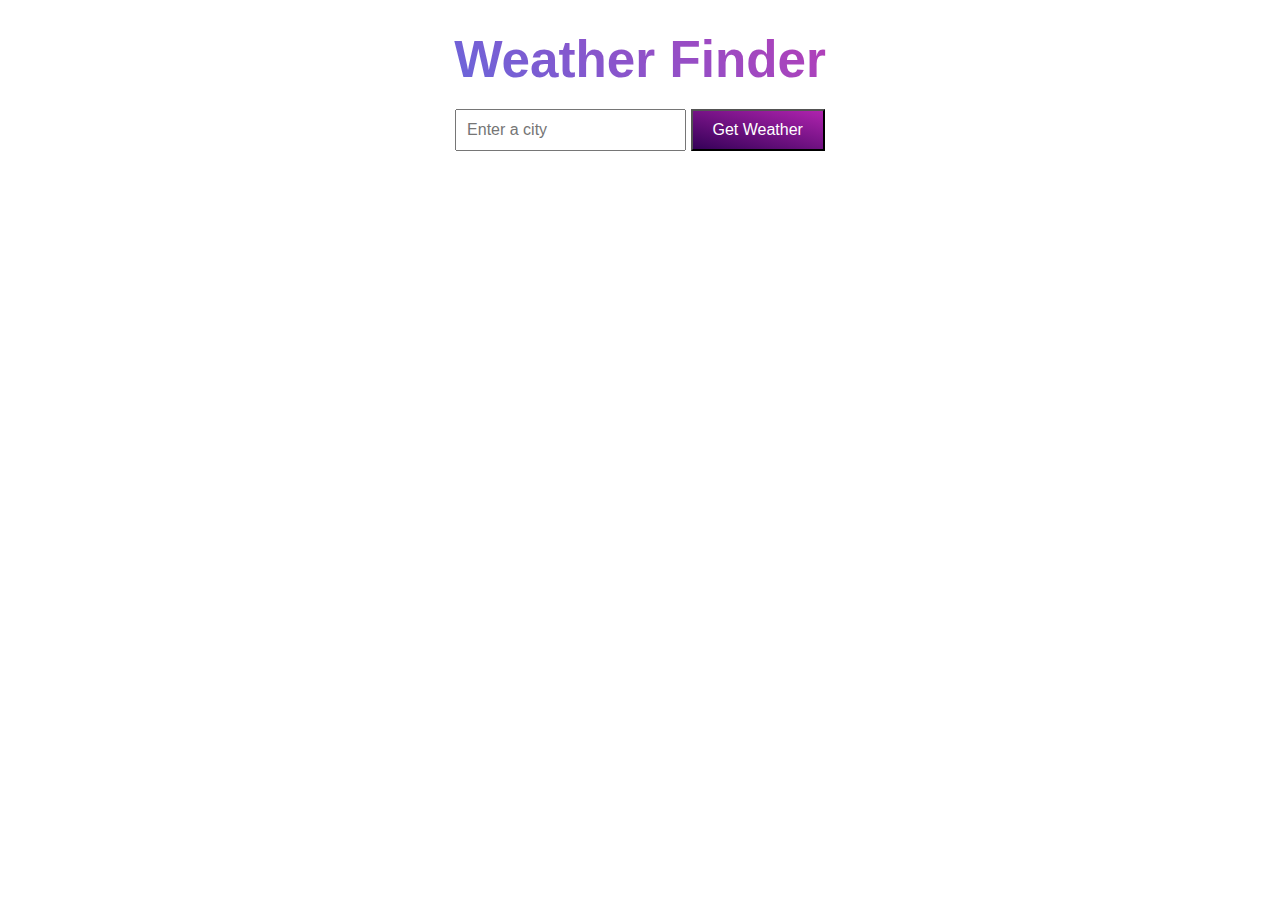
<file: Week4/index.html>
<!DOCTYPE html>
<html lang="en">
<head>
<meta charset="UTF-8">
<meta http-equiv="X-UA-Compatible" content="IE=edge">
<meta name="viewport" content="width=device-width, initial-scale=1.0">
<title>Weather Application</title>
<link rel="stylesheet" href="style.css">
</head>
<body>
<div id="weather-container">
<h1>Weather Finder</h1>
<input type="text" id="cityInput" placeholder="Enter a city">
<button id="btn">Get Weather</button>
<div id="weather-info"></div>
</div>
<script src="app.js"></script>
</body>
</html>
</file>
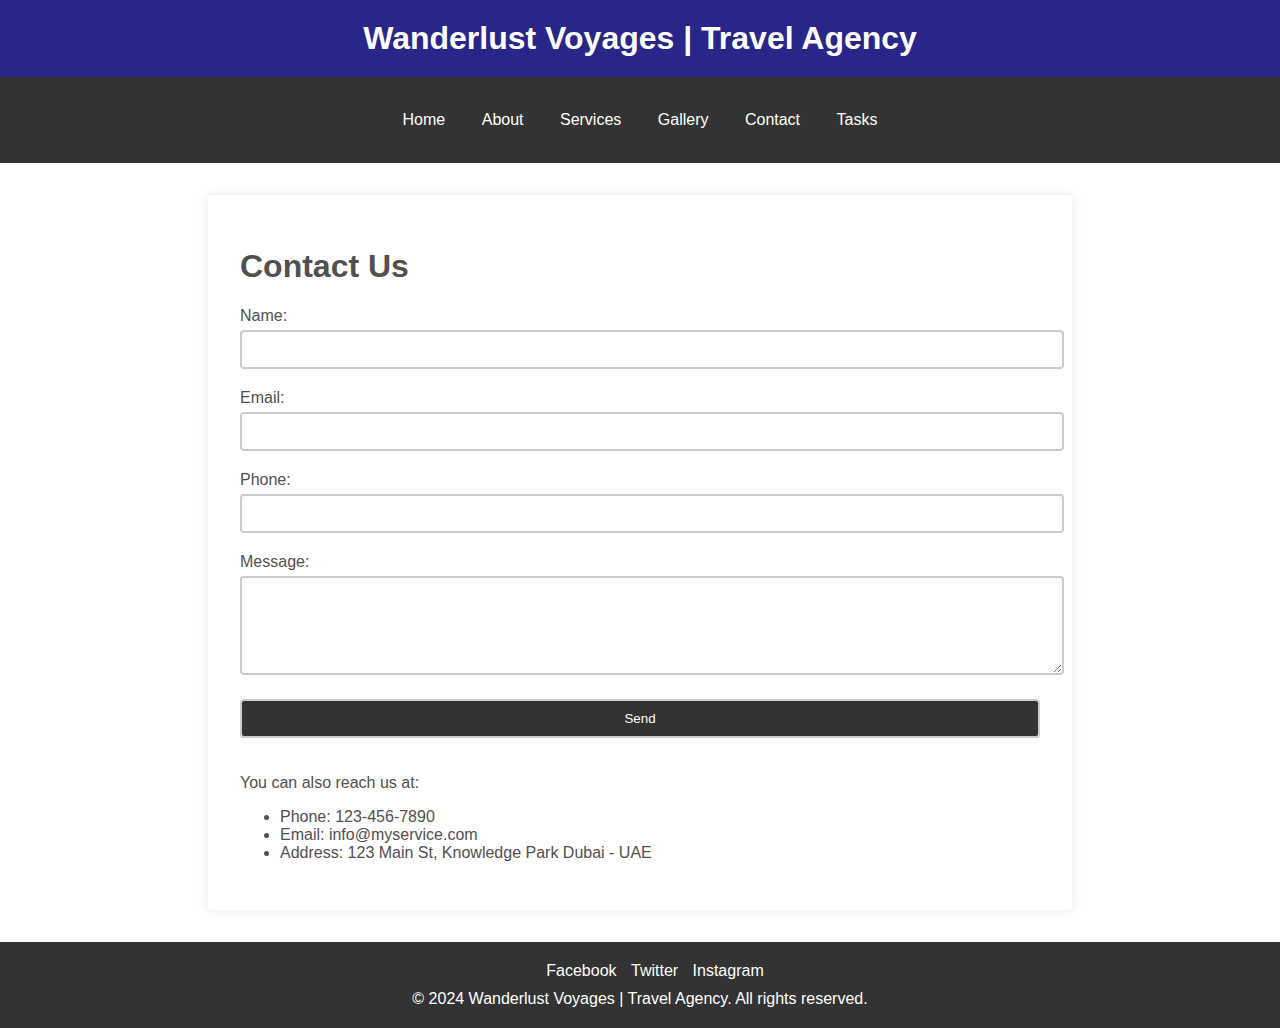
<file: contact.html>
<!DOCTYPE html>
<html lang="en">
<head>
  <meta charset="UTF-8">
  <title>Contact Us - Wanderlust Voyages</title>
  <meta name="viewport" content="width=device-width, initial-scale=1.0">
  <link rel="stylesheet" href="style.css">
  <style>
	   label {
		display: block;
		margin-bottom: 5px;
	}

	input,
	textarea {
		width: 100%;
		padding: 10px;
		margin-bottom: 20px;
		border: 2px solid #ccc;
		border-radius: 4px;
		resize: vertical;
	}

	input[type="submit"] {
		background-color: #333;
		color: #fff;
		cursor: pointer;
	}

	input[type="submit"]:hover {
		background-color: #555;
	}
  </style>
  
</head>
<body>
 <div>
  <header>
    <h1 class="headeraH1">Wanderlust Voyages | Travel Agency</h1>
	</header>
    <nav>
      <ul>
        <li><a href="index.html">Home</a></li>
        <li><a href="about.html">About</a></li>
        <li><a href="services.html">Services</a></li>
        <li><a href="gallery.html">Gallery</a></li>
        <li><a href="contact.html">Contact</a></li>
        <li><a href="tasks.html">Tasks</a></li>
    </ul>
    </nav>
  
  <main class="services">
    <h1>Contact Us</h1>
		
		<form method="post" action="#">
			<label for="name">Name:</label>
			<input type="text" id="name" name="name" required>

			<label for="email">Email:</label>
			<input type="email" id="email" name="email" required>

			<label for="phone">Phone:</label>
			<input type="tel" id="phone" name="phone">

			<label for="message">Message:</label>
			<textarea id="message" name="message" rows="5" required></textarea>

			<input type="submit" value="Send">
		</form>
		 <p>You can also reach us at:</p>
    <ul>
      <li>Phone: 123-456-7890</li>
      <li>Email: info@myservice.com</li>
      <li>Address: 123 Main St, Knowledge Park Dubai - UAE</li>
    </ul>

  </main>
  <footer>
      <ul>
        <li><a href="https://www.facebook.com/">Facebook</a></li>
        <li><a href="https://twitter.com/">Twitter</a></li>
        <li ><a href="https://www.instagram.com/">Instagram</a></li>
      </ul>
    <p >&copy; 2024 Wanderlust Voyages | Travel Agency. All rights reserved.</p>
  </footer>
  </div>
</body>
</html>
</file>
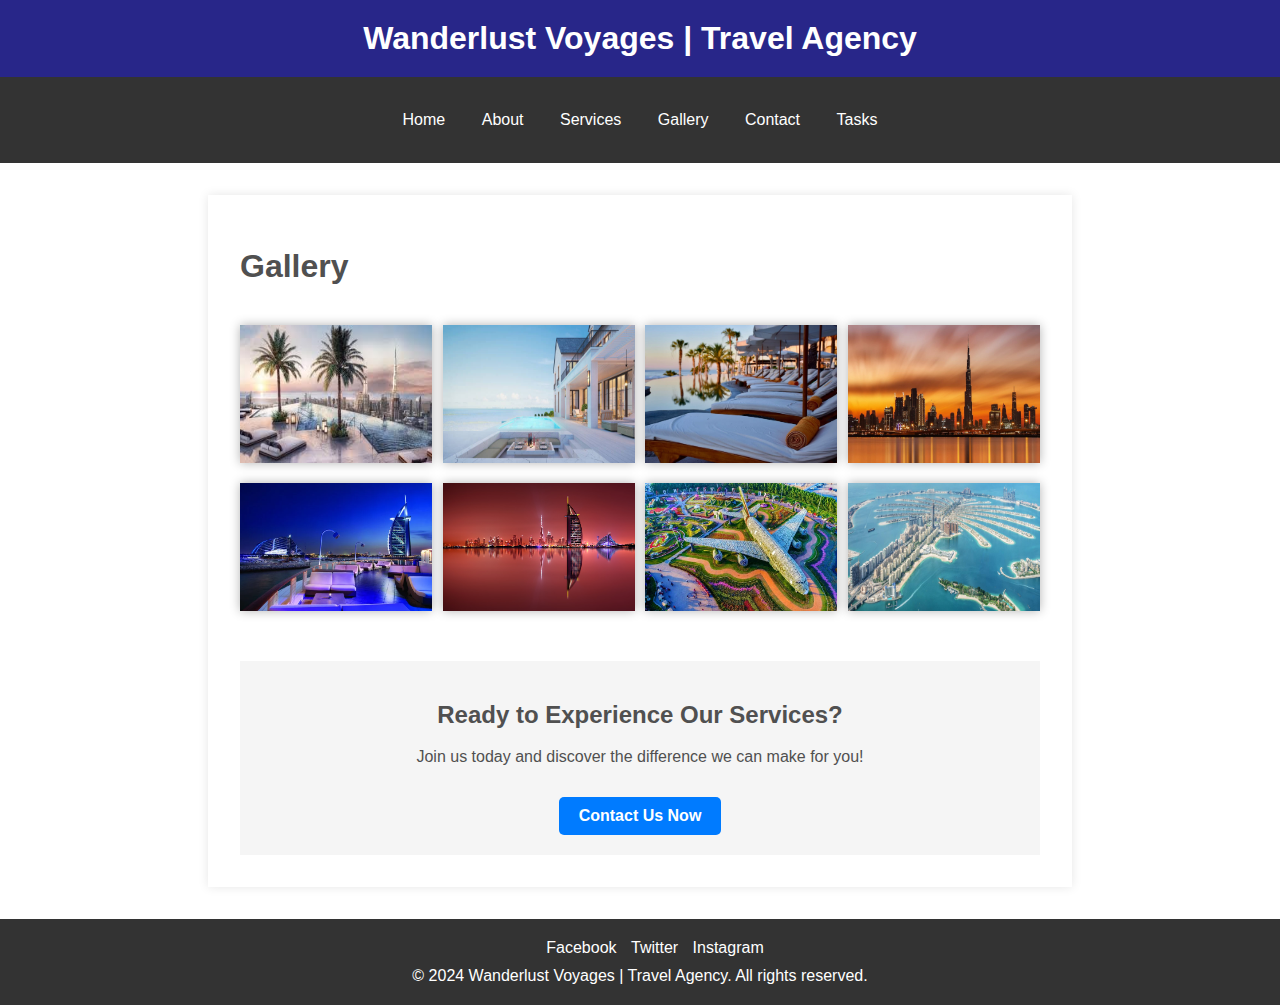
<file: gallery.html>
<!DOCTYPE html>
<html lang="en">
<head>
  <meta charset="UTF-8">
  <title>Gallery - Wanderlust Voyages</title>
  <link rel="stylesheet" href="style.css">
  <style>
   .gallery-container {
	margin: 0 auto;
	display: flex;
	flex-wrap: wrap;
	justify-content: space-between;
	margin-top: 40px;
  }

   .gallery-container img {
	width: 24%;
	margin-bottom: 20px;
	box-shadow: 0 0 10px rgba(0, 0, 0, 0.3);
  }
  </style>
  <meta name="viewport" content="width=device-width, initial-scale=1.0">
</head>
<body>
 <div>
  <header>
    <h1 class="headeraH1">Wanderlust Voyages | Travel Agency</h1>
	</header>
    <nav>
      <ul>
        <li><a href="index.html">Home</a></li>
        <li><a href="about.html">About</a></li>
        <li><a href="services.html">Services</a></li>
        <li><a href="gallery.html">Gallery</a></li>
        <li><a href="contact.html">Contact</a></li>
        <li><a href="tasks.html">Tasks</a></li>
    </ul>
    </nav>
  
  <main class="services">
      <h1>Gallery</h1>

		<div class="gallery-container">
			<img src="images/1.jpeg" alt="Spa Image 1">
			<img src="images/2.jpeg" alt="Spa Image 2">
			<img src="images/3.jpeg" alt="Spa Image 3">
			<img src="images/4.jpeg" alt="Spa Image 4">
			<img src="images/5.jpeg" alt="Spa Image 5">
			<img src="images/6.jpeg" alt="Spa Image 6">
			<img src="images/7.jpeg" alt="Spa Image 7">
			<img src="images/8.jpeg" alt="Spa Image 7">
		</div>
   <!-- Call to Action -->
   <section class="cta-container">
    <h2>Ready to Experience Our Services?</h2>
    <p>Join us today and discover the difference we can make for you!</p>
    <a href="contact.html" class="cta-button">Contact Us Now</a>
  </section>

  </main>
  <footer>
      <ul>
        <li><a href="https://www.facebook.com/">Facebook</a></li>
        <li><a href="https://twitter.com/">Twitter</a></li>
        <li ><a href="https://www.instagram.com/">Instagram</a></li>
      </ul>
    <p >&copy; 2024 Wanderlust Voyages | Travel Agency. All rights reserved.</p>
  </footer>
 </div>
</body>
</html>
</file>
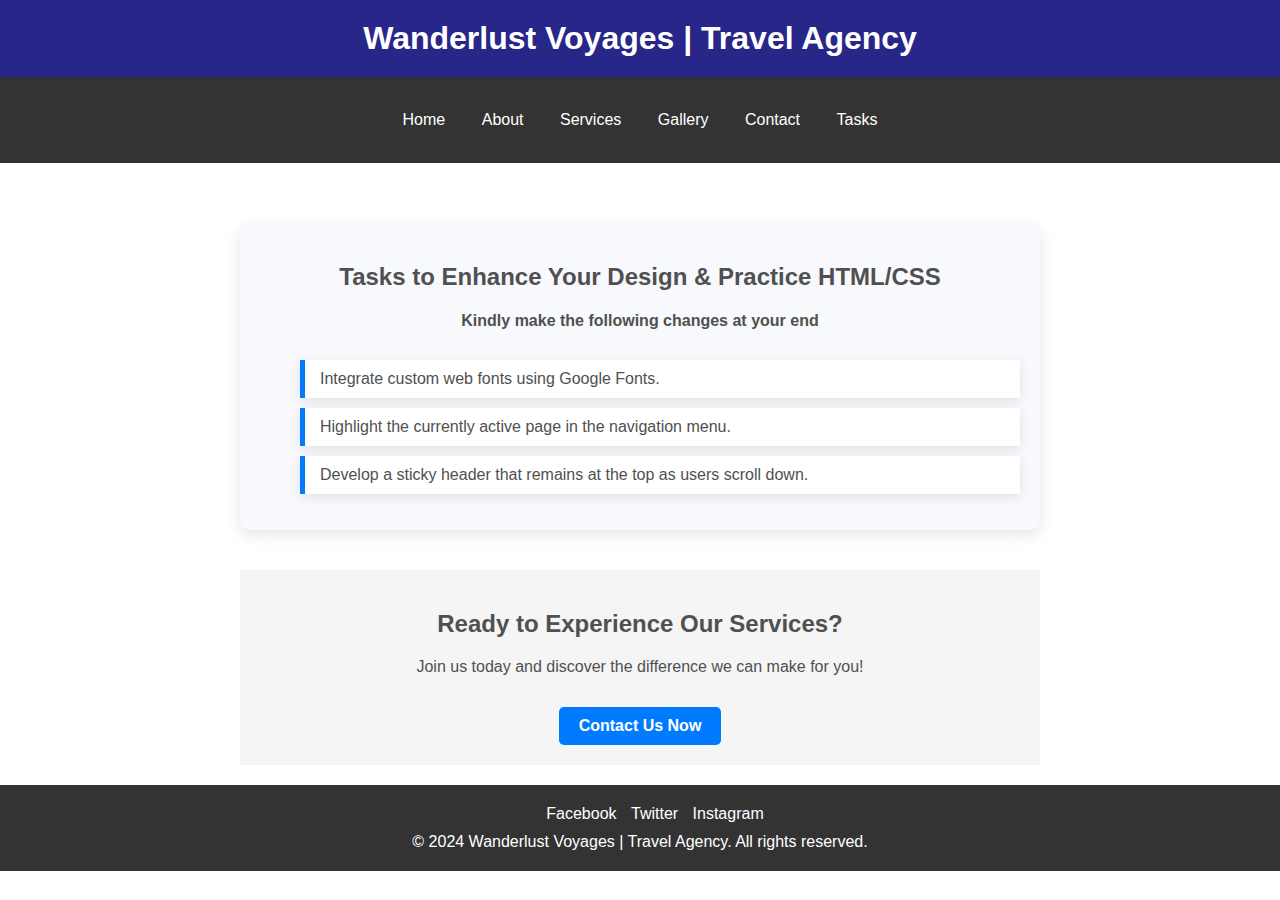
<file: tasks.html>
<!DOCTYPE html>
<html lang="en">
<head>
    <meta charset="UTF-8">
    <title>Tasks - Wanderlust Voyages</title>
    <meta name="viewport" content="width=device-width, initial-scale=1.0">
    <link rel="stylesheet" href="style.css">
    <style>
        .tasks-container {
            background-color: #f7f9fc;
            padding: 20px;
            border-radius: 10px;
            box-shadow: 0 5px 15px rgba(0, 0, 0, 0.1);
            max-width: 800px;
            margin: 40px auto;
        }

        .task-item {
            background-color: #ffffff;
            padding: 10px 15px;
            margin-bottom: 10px;
            border-left: 5px solid #007BFF;
            box-shadow: 0 3px 10px rgba(0, 0, 0, 0.1);
            transition: transform 0.2s;
            list-style-type: none;  /* This will hide the bullet point */
        }

        .task-item:hover {
            transform: translateX(10px);
        }

        .task-header {
            text-align: center;
            margin-bottom: 30px;
        }

    </style>
</head>
<body>
<div>
    <header>
        <h1 class="headeraH1">Wanderlust Voyages | Travel Agency</h1>
    </header>

    
    <nav>
        <ul>
            <li><a href="index.html">Home</a></li>
            <li><a href="about.html">About</a></li>
            <li><a href="services.html">Services</a></li>
            <li><a href="gallery.html">Gallery</a></li>
            <li><a href="contact.html">Contact</a></li>
            <li><a href="tasks.html">Tasks</a></li>
        </ul>
    </nav>

    <main>
        <div class="tasks-container">
            <div class="task-header">
                <h2>Tasks to Enhance Your Design & Practice HTML/CSS</h2>
                <h4>Kindly make the following changes at your end </h4>
            </div>
            <ul>
                <li class="task-item">Integrate custom web fonts using Google Fonts.</li>
                <li class="task-item">Highlight the currently active page in the navigation menu.</li>
                <li class="task-item">Develop a sticky header that remains at the top as users scroll down.</li>
            </ul>
        </div>

        <!-- Call to Action -->
      <section class="cta-container">
        <h2>Ready to Experience Our Services?</h2>
        <p>Join us today and discover the difference we can make for you!</p>
        <a href="contact.html" class="cta-button">Contact Us Now</a>
      </section>
    
    </main>

    <!-- Footer Section -->
    <footer>
        <ul>
          <li><a href="https://www.facebook.com/">Facebook</a></li>
          <li><a href="https://twitter.com/">Twitter</a></li>
          <li><a href="https://www.instagram.com/">Instagram</a></li>
        </ul>
        <p>&copy; 2024 Wanderlust Voyages | Travel Agency. All rights reserved.</p>
      </footer>
</div>
</body>
</html>
</file>
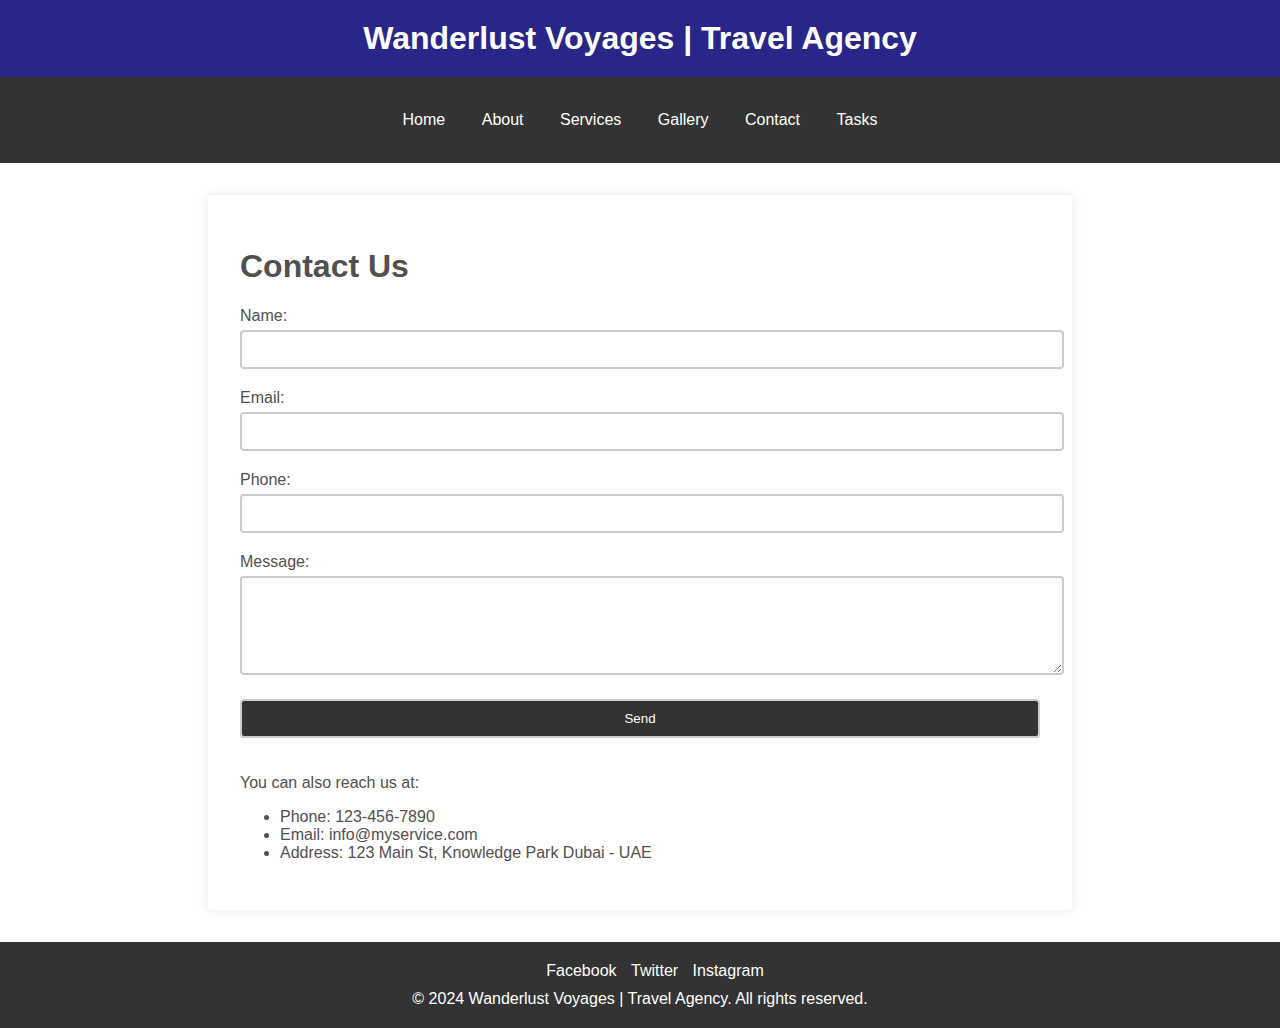
<file: Week1/contact.html>
<!DOCTYPE html>
<html lang="en">
<head>
  <meta charset="UTF-8">
  <title>Contact Us - Wanderlust Voyages</title>
  <meta name="viewport" content="width=device-width, initial-scale=1.0">
  <link rel="stylesheet" href="style.css">
  <style>
	   label {
		display: block;
		margin-bottom: 5px;
	}

	input,
	textarea {
		width: 100%;
		padding: 10px;
		margin-bottom: 20px;
		border: 2px solid #ccc;
		border-radius: 4px;
		resize: vertical;
	}

	input[type="submit"] {
		background-color: #333;
		color: #fff;
		cursor: pointer;
	}

	input[type="submit"]:hover {
		background-color: #555;
	}
  </style>
  
</head>
<body>
 <div>
  <header>
    <h1 class="headeraH1">Wanderlust Voyages | Travel Agency</h1>
	</header>
    <nav>
      <ul>
        <li><a href="index.html">Home</a></li>
        <li><a href="about.html">About</a></li>
        <li><a href="services.html">Services</a></li>
        <li><a href="gallery.html">Gallery</a></li>
        <li><a href="contact.html">Contact</a></li>
        <li><a href="tasks.html">Tasks</a></li>
    </ul>
    </nav>
  
  <main class="services">
    <h1>Contact Us</h1>
		
		<form method="post" action="#">
			<label for="name">Name:</label>
			<input type="text" id="name" name="name" required>

			<label for="email">Email:</label>
			<input type="email" id="email" name="email" required>

			<label for="phone">Phone:</label>
			<input type="tel" id="phone" name="phone">

			<label for="message">Message:</label>
			<textarea id="message" name="message" rows="5" required></textarea>

			<input type="submit" value="Send">
		</form>
		 <p>You can also reach us at:</p>
    <ul>
      <li>Phone: 123-456-7890</li>
      <li>Email: info@myservice.com</li>
      <li>Address: 123 Main St, Knowledge Park Dubai - UAE</li>
    </ul>

  </main>
  <footer>
      <ul>
        <li><a href="https://www.facebook.com/">Facebook</a></li>
        <li><a href="https://twitter.com/">Twitter</a></li>
        <li ><a href="https://www.instagram.com/">Instagram</a></li>
      </ul>
    <p >&copy; 2024 Wanderlust Voyages | Travel Agency. All rights reserved.</p>
  </footer>
  </div>
</body>
</html>
</file>
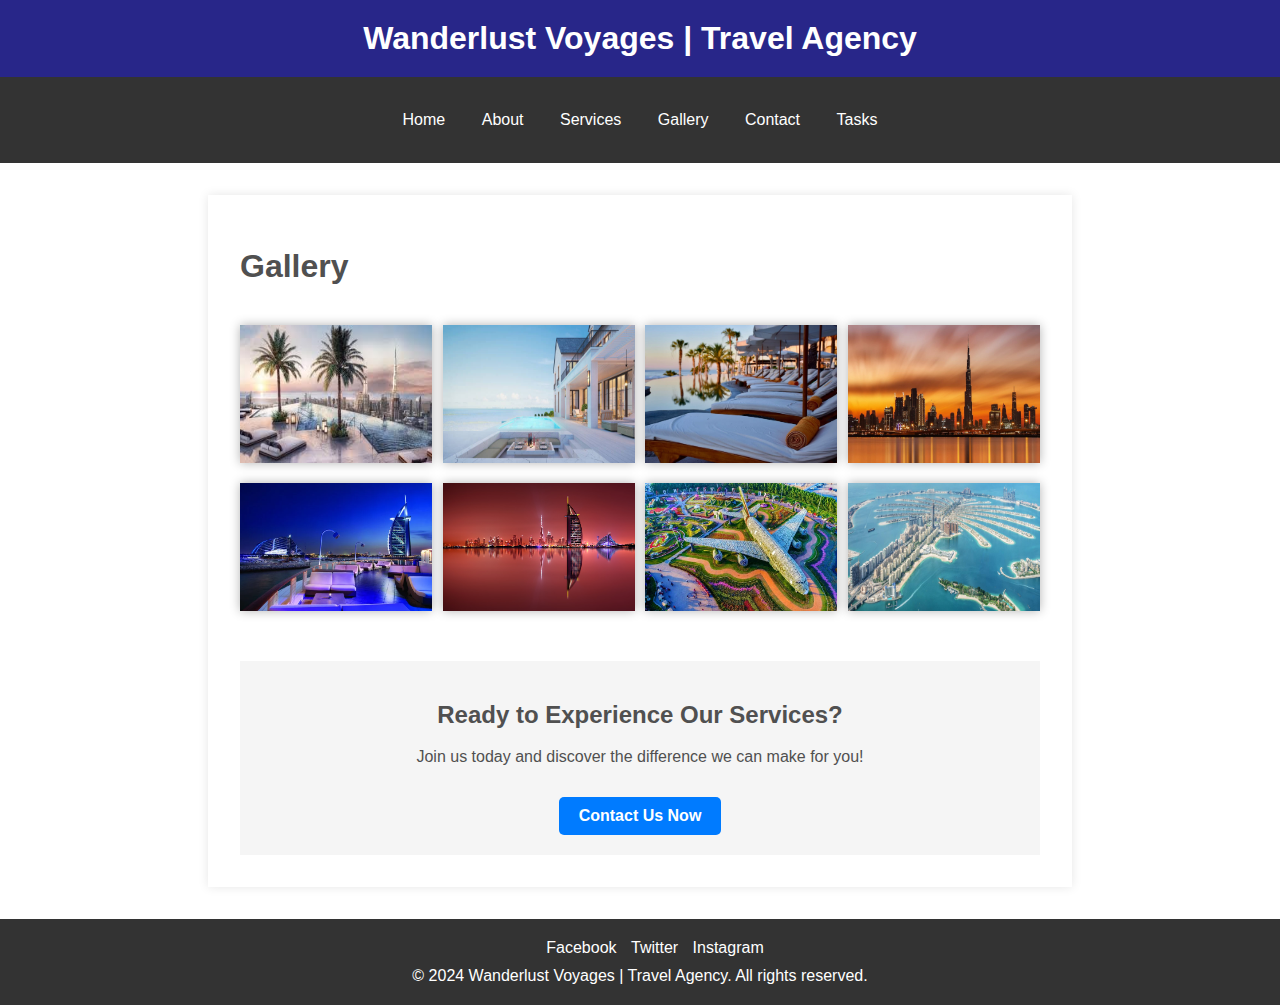
<file: Week1/gallery.html>
<!DOCTYPE html>
<html lang="en">
<head>
  <meta charset="UTF-8">
  <title>Gallery - Wanderlust Voyages</title>
  <link rel="stylesheet" href="style.css">
  <style>
   .gallery-container {
	margin: 0 auto;
	display: flex;
	flex-wrap: wrap;
	justify-content: space-between;
	margin-top: 40px;
  }

   .gallery-container img {
	width: 24%;
	margin-bottom: 20px;
	box-shadow: 0 0 10px rgba(0, 0, 0, 0.3);
  }
  </style>
  <meta name="viewport" content="width=device-width, initial-scale=1.0">
</head>
<body>
 <div>
  <header>
    <h1 class="headeraH1">Wanderlust Voyages | Travel Agency</h1>
	</header>
    <nav>
      <ul>
        <li><a href="index.html">Home</a></li>
        <li><a href="about.html">About</a></li>
        <li><a href="services.html">Services</a></li>
        <li><a href="gallery.html">Gallery</a></li>
        <li><a href="contact.html">Contact</a></li>
        <li><a href="tasks.html">Tasks</a></li>
    </ul>
    </nav>
  
  <main class="services">
      <h1>Gallery</h1>

		<div class="gallery-container">
			<img src="images/1.jpeg" alt="Spa Image 1">
			<img src="images/2.jpeg" alt="Spa Image 2">
			<img src="images/3.jpeg" alt="Spa Image 3">
			<img src="images/4.jpeg" alt="Spa Image 4">
			<img src="images/5.jpeg" alt="Spa Image 5">
			<img src="images/6.jpeg" alt="Spa Image 6">
			<img src="images/7.jpeg" alt="Spa Image 7">
			<img src="images/8.jpeg" alt="Spa Image 7">
		</div>
   <!-- Call to Action -->
   <section class="cta-container">
    <h2>Ready to Experience Our Services?</h2>
    <p>Join us today and discover the difference we can make for you!</p>
    <a href="contact.html" class="cta-button">Contact Us Now</a>
  </section>

  </main>
  <footer>
      <ul>
        <li><a href="https://www.facebook.com/">Facebook</a></li>
        <li><a href="https://twitter.com/">Twitter</a></li>
        <li ><a href="https://www.instagram.com/">Instagram</a></li>
      </ul>
    <p >&copy; 2024 Wanderlust Voyages | Travel Agency. All rights reserved.</p>
  </footer>
 </div>
</body>
</html>
</file>
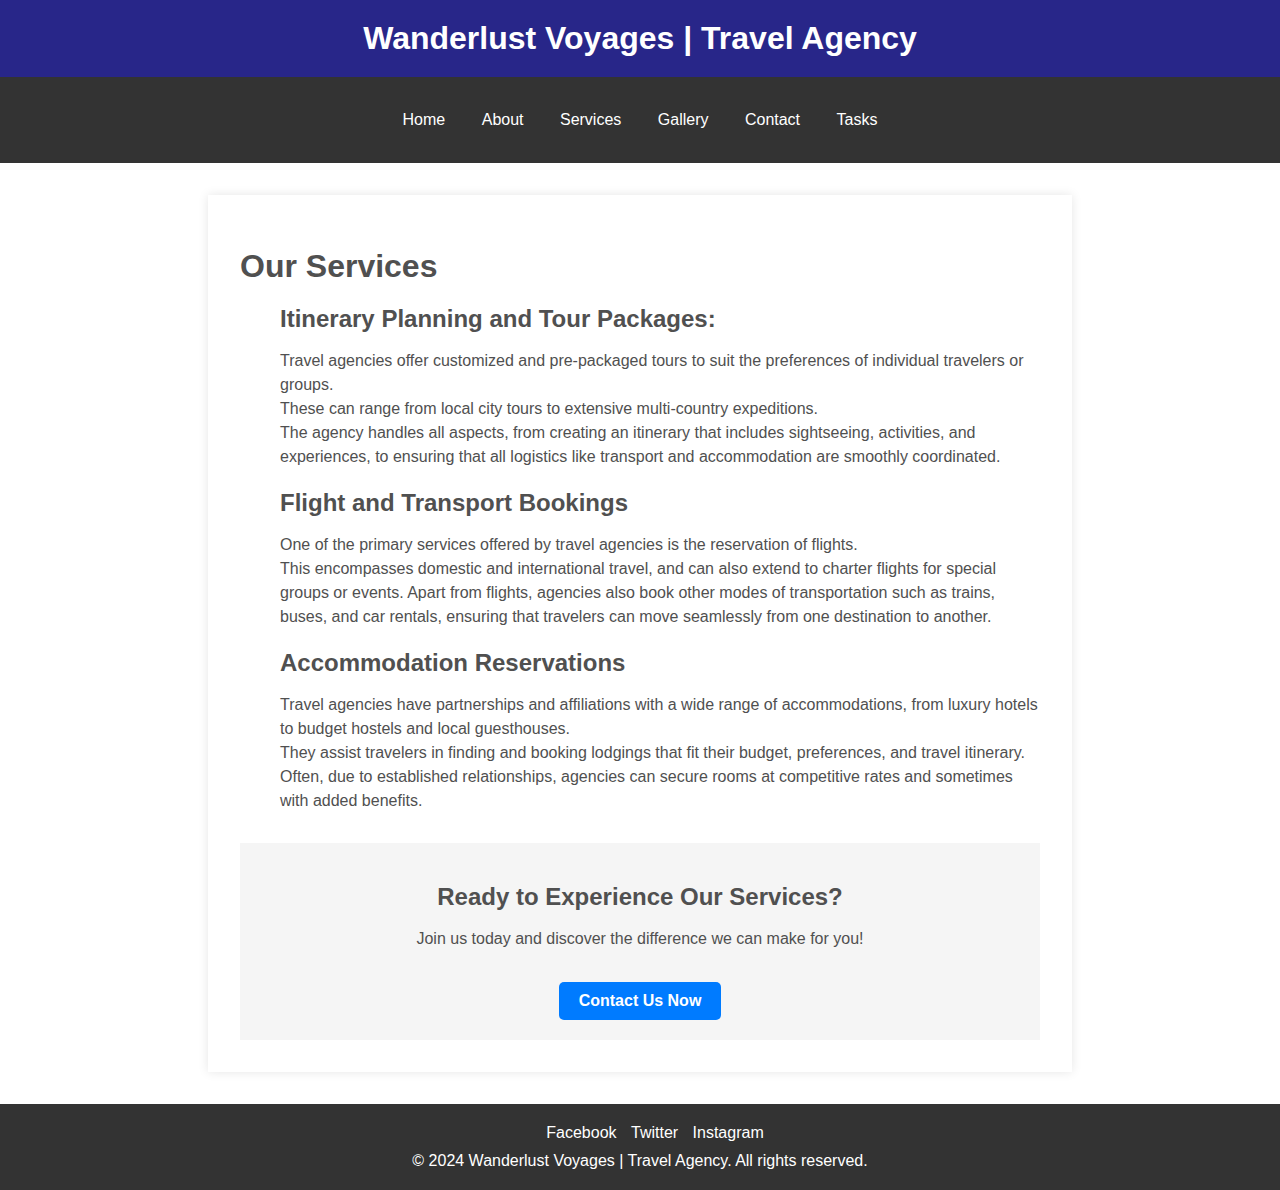
<file: Week1/services.html>
<!DOCTYPE html>
<html lang="en">
<head>
  <meta charset="UTF-8">
  <title>Services - Wanderlust Voyages</title>
  <meta name="viewport" content="width=device-width, initial-scale=1.0">
  <link rel="stylesheet" href="style.css">
  <style>
   
	.services h1 {
	   font-size: 2rem;
	   margin-bottom: 1rem;
	}

	.services ul {
	   list-style: none;
	}

	.services li {
	   margin-bottom: 2rem;
	}

	.services h2 {
	   font-size: 1.5rem;
	   margin-bottom: 1rem;
	}

	.services p {
	   line-height: 1.5;
	   margin-bottom: 1rem;
	}

	.services ul li {
	   margin-top: 0.5rem;
	   margin-bottom: 0.5rem;
	}
		.services ul li:first-of-type {
	   margin-top: 1rem;
	}

	.services ul li:last-of-type {
	   margin-bottom: 1rem;
	}
   
  </style>
  
  
 
  
</head>
<body>
 <div>
  <header>
    <h1 class="headeraH1">Wanderlust Voyages | Travel Agency</h1>
	</header>
    <nav>
      <ul>
         <li><a href="index.html">Home</a></li>
         <li><a href="about.html">About</a></li>
         <li><a href="services.html">Services</a></li>
         <li><a href="gallery.html">Gallery</a></li>
         <li><a href="contact.html">Contact</a></li>
         <li><a href="tasks.html">Tasks</a></li>
     </ul>
    </nav>
  
  <main class="services">
   <h1>Our Services</h1>
      <ul>
         <li>
            <h2>Itinerary Planning and Tour Packages:</h2>
            <p>Travel agencies offer customized and pre-packaged tours to suit the preferences of individual travelers or groups. <br>
               These can range from local city tours to extensive multi-country expeditions. <br>
               The agency handles all aspects, from creating an itinerary that includes sightseeing, activities, and experiences, to ensuring that all logistics like transport and accommodation are smoothly coordinated.</p>
            
         </li>
         <li>
            <h2>Flight and Transport Bookings</h2>
            <p>One of the primary services offered by travel agencies is the reservation of flights. <br>
               This encompasses domestic and international travel, and can also extend to charter flights for special groups or events. Apart from flights, agencies also book other modes of transportation such as trains, buses, and car rentals, ensuring that travelers can move seamlessly from one destination to another.
            </p>
            
         </li>
         <li>
            <h2>Accommodation Reservations</h2>
            <p>Travel agencies have partnerships and affiliations with a wide range of accommodations, from luxury hotels to budget hostels and local guesthouses. 
               <br>They assist travelers in finding and booking lodgings that fit their budget, preferences, and travel itinerary. Often, due to established relationships, agencies can secure rooms at competitive rates and sometimes with added benefits.

            </p>
            
         </li>
      </ul>

      <!-- Call to Action Section -->
<div class="cta-container">
   <h2>Ready to Experience Our Services?</h2>
   <p>Join us today and discover the difference we can make for you!</p>
   <a href="contact.html" class="cta-button">Contact Us Now</a>
</div>

  </main>
  <footer>
      <ul>
        <li><a href="https://www.facebook.com/">Facebook</a></li>
        <li><a href="https://twitter.com/">Twitter</a></li>
        <li ><a href="https://www.instagram.com/">Instagram</a></li>
      </ul>
    <p >&copy; 2024 Wanderlust Voyages | Travel Agency. All rights reserved.</p>
  </footer>
  </div>
</body>
</html>
</file>
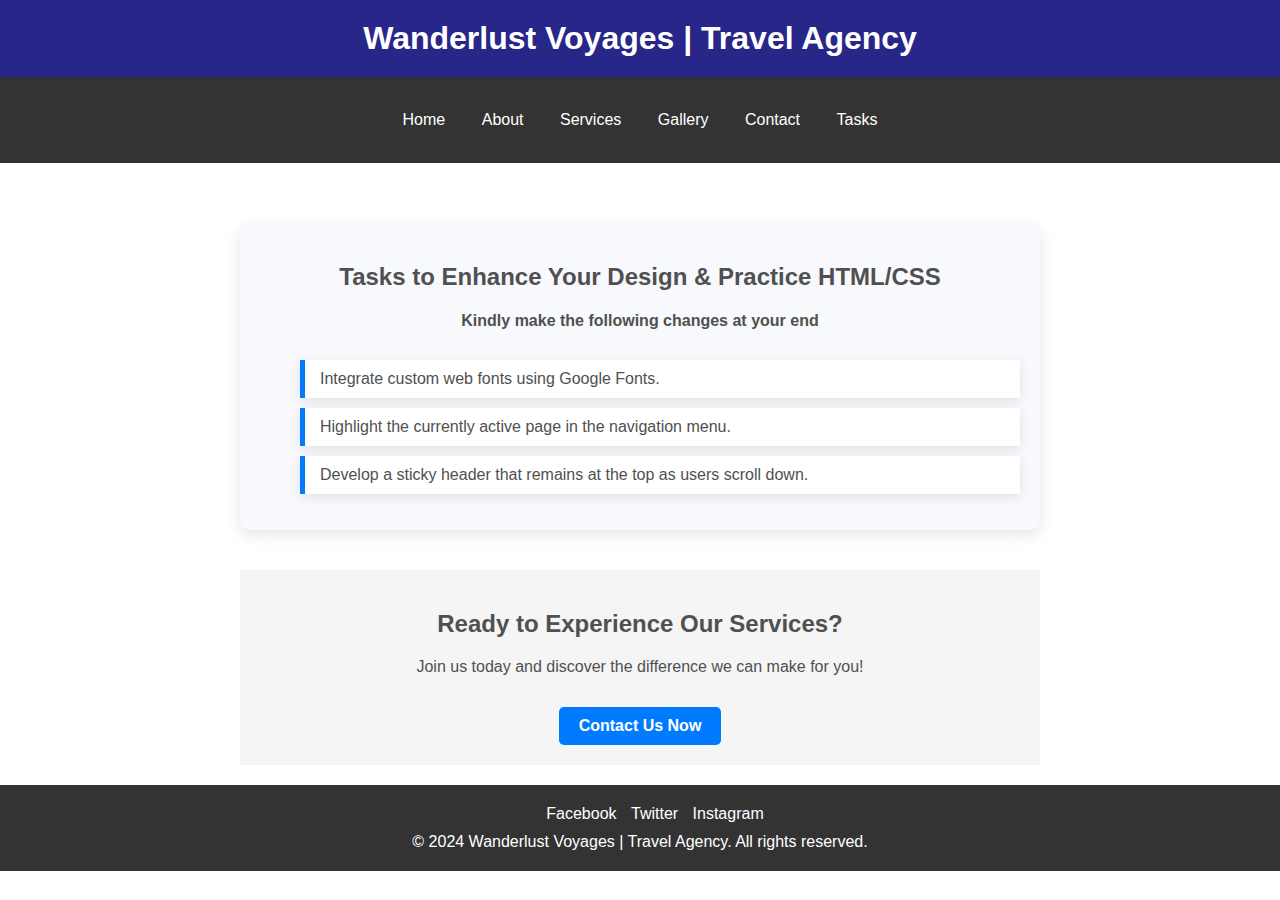
<file: Week1/tasks.html>
<!DOCTYPE html>
<html lang="en">
<head>
    <meta charset="UTF-8">
    <title>Tasks - Wanderlust Voyages</title>
    <meta name="viewport" content="width=device-width, initial-scale=1.0">
    <link rel="stylesheet" href="style.css">
    <style>
        .tasks-container {
            background-color: #f7f9fc;
            padding: 20px;
            border-radius: 10px;
            box-shadow: 0 5px 15px rgba(0, 0, 0, 0.1);
            max-width: 800px;
            margin: 40px auto;
        }

        .task-item {
            background-color: #ffffff;
            padding: 10px 15px;
            margin-bottom: 10px;
            border-left: 5px solid #007BFF;
            box-shadow: 0 3px 10px rgba(0, 0, 0, 0.1);
            transition: transform 0.2s;
            list-style-type: none;  /* This will hide the bullet point */
        }

        .task-item:hover {
            transform: translateX(10px);
        }

        .task-header {
            text-align: center;
            margin-bottom: 30px;
        }

    </style>
</head>
<body>
<div>
    <header>
        <h1 class="headeraH1">Wanderlust Voyages | Travel Agency</h1>
    </header>

    
    <nav>
        <ul>
            <li><a href="index.html">Home</a></li>
            <li><a href="about.html">About</a></li>
            <li><a href="services.html">Services</a></li>
            <li><a href="gallery.html">Gallery</a></li>
            <li><a href="contact.html">Contact</a></li>
            <li><a href="tasks.html">Tasks</a></li>
        </ul>
    </nav>

    <main>
        <div class="tasks-container">
            <div class="task-header">
                <h2>Tasks to Enhance Your Design & Practice HTML/CSS</h2>
                <h4>Kindly make the following changes at your end </h4>
            </div>
            <ul>
                <li class="task-item">Integrate custom web fonts using Google Fonts.</li>
                <li class="task-item">Highlight the currently active page in the navigation menu.</li>
                <li class="task-item">Develop a sticky header that remains at the top as users scroll down.</li>
            </ul>
        </div>

        <!-- Call to Action -->
      <section class="cta-container">
        <h2>Ready to Experience Our Services?</h2>
        <p>Join us today and discover the difference we can make for you!</p>
        <a href="contact.html" class="cta-button">Contact Us Now</a>
      </section>
    
    </main>

    <!-- Footer Section -->
    <footer>
        <ul>
          <li><a href="https://www.facebook.com/">Facebook</a></li>
          <li><a href="https://twitter.com/">Twitter</a></li>
          <li><a href="https://www.instagram.com/">Instagram</a></li>
        </ul>
        <p>&copy; 2024 Wanderlust Voyages | Travel Agency. All rights reserved.</p>
      </footer>
</div>
</body>
</html>
</file>
<file: Week4/style.css>
body {
    font-family: Helvetica, sans-serif, sans-serif;
    }
    header {
    text-align: center;
    margin-top: 50px;
    }
    #cityInput {
    padding: 10px;
    font-size: 16px;
    }
    button {
    padding: 10px 20px;
    font-size: 16px;
    background: linear-gradient(15deg, #350158, #af23ae);
    color: #ffffff;
    font-size: 1rem;
    cursor: pointer;
    transition: background-color 0.3s;
    }
    #weather-container {
    margin-top: 30px;   
    text-align: center;
    }
    #weather-container h1 {
    font-size: 3.2em;
    font-weight: bold;
    background: linear-gradient(45deg, #1e90ff, #ff1493);
    -webkit-background-clip: text;
    -webkit-text-fill-color: transparent;
    background-clip: text;
    text-align: center;
    margin: 20px 0;
    }
    #weather-container p {
    font-size: 1.2em;
    font-weight: bold;
    background: linear-gradient(45deg, #160817, #8b0285);
    -webkit-background-clip: text;
    -webkit-text-fill-color: transparent;
    background-clip: text;
    margin: 20px 0; 
    }
</file>
<file: style.css>
/* Reset Styles */
body {
    margin: 0;
    padding: 0;
    font-family: Arial, sans-serif;
    color: #505050;
}

/* Header Styles */
header {
    background-color: #282689;
    color: #fff;
    text-align: center;
    padding: 20px;
}

.headeraH1 {
    margin: 0;
}

.banner {
    width: 100%;
    overflow: hidden;
}

.banner img {
    width: 100%;
    height: auto;
    display: block;
}


/* Navigation Styles */
nav ul {
    background-color: #333;
    color: #fff;
    text-align: center;
    list-style-type: none;
    margin: 0;
    padding: 20px;
}

nav li {
    display: inline-block;
}

nav a {
    display: block;
    color: #fff;
    text-align: center;
    padding: 14px 16px;
    text-decoration: none;
    transition: background-color 0.3s;  /* Smooth transition for hover effect */
}

nav a:hover {
    background-color: #505050;  /* Darker shade for hover */
}

/* Banner Styles */
.banner-container {
    display: flex;
    justify-content: center;
    align-items: center;
    height: auto;
    width: 100%;
    overflow: hidden;
}

.centered-banner {
    padding: 30px;
    max-width: 80%;
    height: auto;
}

/* Main Content Styles */
main {
    max-width: 800px;
    margin: 0 auto;
    padding: 20px;
}

.services {
    margin: 2rem auto;
    padding: 2rem;
    background-color: #fff;
    box-shadow: 0 0 10px rgba(0,0,0,0.1);
}

main h3 {
    margin-top: 20px;
}

/* Service Columns */
.services-container {
    display: flex;
    justify-content: center;
    flex-wrap: wrap;
    gap: 20px;
}

.service-column {
    flex-basis: calc(25% - 20px);
    max-width: calc(25% - 20px);
    display: flex;
    flex-direction: column;
    align-items: center;
    text-align: center;
}

.service-column img {
    width: 180px;
    height: auto;
    margin-bottom: 10px;
}

.service-column h3 {
    margin-bottom: 5px;
}

/* Media Queries for Responsiveness */
@media (max-width: 800px) {
    .service-column {
        flex-basis: calc(50% - 20px);
        max-width: calc(50% - 20px);
    }
}

@media (max-width: 700px) {
    .service-column {
        flex-basis: 100%;
        max-width: 100%;
    }
}

/* Call to Action Styles */
.cta-container {
    text-align: center;
    padding: 20px;
    background-color: #f5f5f5;
    margin-top: 30px;
}

.cta-button {
    display: inline-block;
    padding: 10px 20px;
    background-color: #007BFF;
    color: #ffffff;
    text-decoration: none;
    border-radius: 5px;
    font-weight: bold;
    margin-top: 15px;
    transition: background-color 0.3s;
}

.cta-button:hover {
    background-color: #0056b3;
}

/* Footer Styles */
footer {
    background-color: #333;
    color: #fff;
    text-align: center;
    padding: 20px;
}

footer ul {
    margin: 0;
}

footer li {
    display: inline-block;
    margin-right: 10px;
}

footer a {
    color: #fff;
    text-decoration: none;
    transition: color 0.3s;  /* Smooth transition for hover effect */
}

footer a:hover {
    color: #b3b3b3;  /* Lighter color on hover */
}

footer p {
    margin: 10px 0 0;
}
</file>
<file: Week1/style.css>
/* Reset Styles */
body {
    margin: 0;
    padding: 0;
    font-family: Arial, sans-serif;
    color: #505050;
}

/* Header Styles */
header {
    background-color: #282689;
    color: #fff;
    text-align: center;
    padding: 20px;
}

.headeraH1 {
    margin: 0;
}

.banner {
    width: 100%;
    overflow: hidden;
}

.banner img {
    width: 100%;
    height: auto;
    display: block;
}


/* Navigation Styles */
nav ul {
    background-color: #333;
    color: #fff;
    text-align: center;
    list-style-type: none;
    margin: 0;
    padding: 20px;
}

nav li {
    display: inline-block;
}

nav a {
    display: block;
    color: #fff;
    text-align: center;
    padding: 14px 16px;
    text-decoration: none;
    transition: background-color 0.3s;  /* Smooth transition for hover effect */
}

nav a:hover {
    background-color: #505050;  /* Darker shade for hover */
}

/* Banner Styles */
.banner-container {
    display: flex;
    justify-content: center;
    align-items: center;
    height: auto;
    width: 100%;
    overflow: hidden;
}

.centered-banner {
    padding: 30px;
    max-width: 80%;
    height: auto;
}

/* Main Content Styles */
main {
    max-width: 800px;
    margin: 0 auto;
    padding: 20px;
}

.services {
    margin: 2rem auto;
    padding: 2rem;
    background-color: #fff;
    box-shadow: 0 0 10px rgba(0,0,0,0.1);
}

main h3 {
    margin-top: 20px;
}

/* Service Columns */
.services-container {
    display: flex;
    justify-content: center;
    flex-wrap: wrap;
    gap: 20px;
}

.service-column {
    flex-basis: calc(25% - 20px);
    max-width: calc(25% - 20px);
    display: flex;
    flex-direction: column;
    align-items: center;
    text-align: center;
}

.service-column img {
    width: 180px;
    height: auto;
    margin-bottom: 10px;
}

.service-column h3 {
    margin-bottom: 5px;
}

/* Media Queries for Responsiveness */
@media (max-width: 800px) {
    .service-column {
        flex-basis: calc(50% - 20px);
        max-width: calc(50% - 20px);
    }
}

@media (max-width: 700px) {
    .service-column {
        flex-basis: 100%;
        max-width: 100%;
    }
}

/* Call to Action Styles */
.cta-container {
    text-align: center;
    padding: 20px;
    background-color: #f5f5f5;
    margin-top: 30px;
}

.cta-button {
    display: inline-block;
    padding: 10px 20px;
    background-color: #007BFF;
    color: #ffffff;
    text-decoration: none;
    border-radius: 5px;
    font-weight: bold;
    margin-top: 15px;
    transition: background-color 0.3s;
}

.cta-button:hover {
    background-color: #0056b3;
}

/* Footer Styles */
footer {
    background-color: #333;
    color: #fff;
    text-align: center;
    padding: 20px;
}

footer ul {
    margin: 0;
}

footer li {
    display: inline-block;
    margin-right: 10px;
}

footer a {
    color: #fff;
    text-decoration: none;
    transition: color 0.3s;  /* Smooth transition for hover effect */
}

footer a:hover {
    color: #b3b3b3;  /* Lighter color on hover */
}

footer p {
    margin: 10px 0 0;
}
</file>
